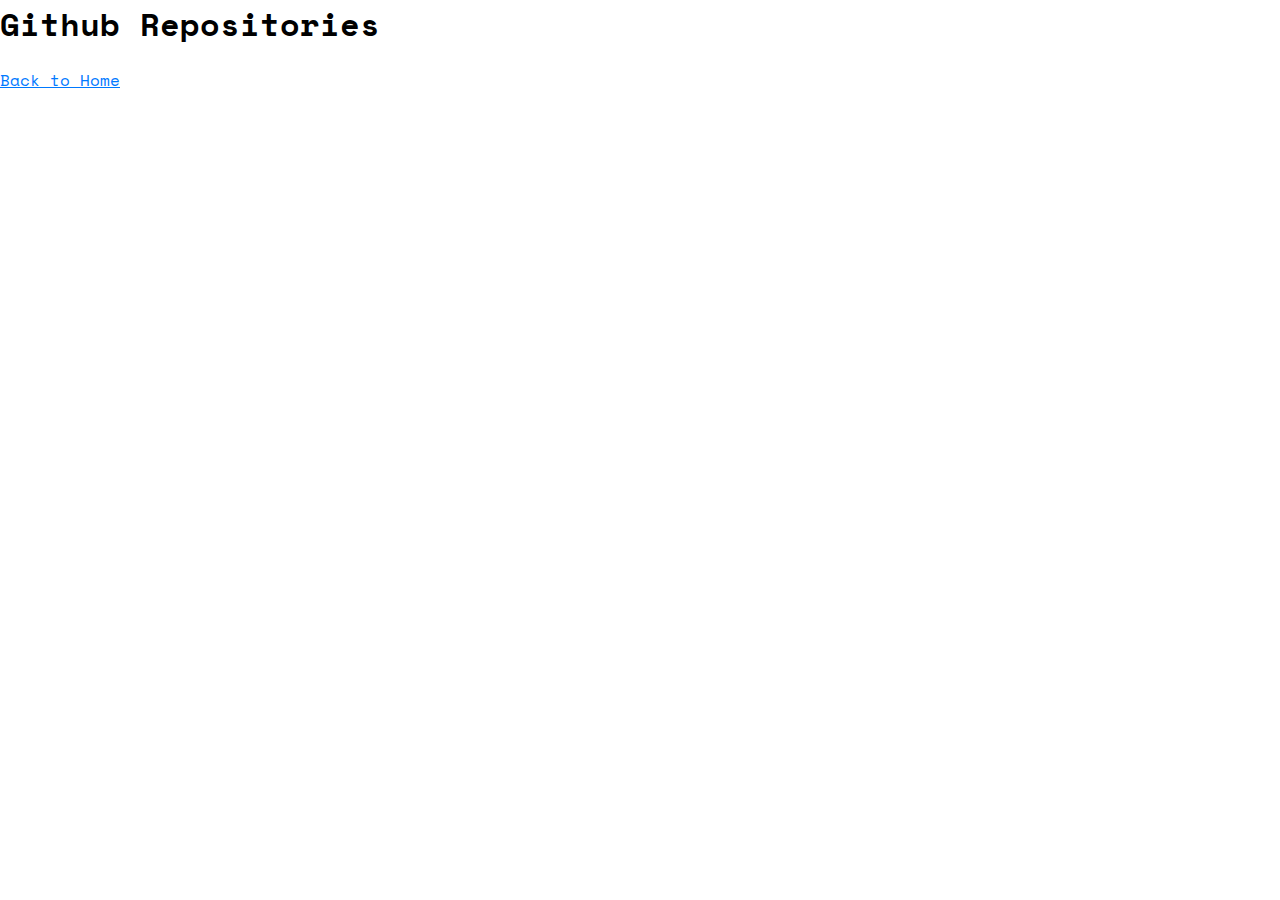
<file: repos.html>
<!DOCTYPE html>
<html lang="en">

<head>
    <meta charset="UTF-8">
    <meta name="viewport" content="width=device-width, initial-scale=1.0">
    <title>Document</title>
    <link rel="preconnect" href="https://fonts.googleapis.com">
    <link rel="preconnect" href="https://fonts.gstatic.com" crossorigin>
    <link
        href="https://fonts.googleapis.com/css2?family=Fraunces:opsz@9..144&family=Montserrat&family=Space+Mono&display=swap"
        rel="stylesheet">
    <link rel="stylesheet" href="styles.css">
</head>


<body>
    <h1>Github Repositories</h1>
    <div id="reposContainer"></div>
    <a href="index.html">Back to Home</a>

    <script src="repos.js"></script>

    
</body>

</html>
</file>
<file: styles.css>
* {
  margin: 0;
  padding: 0;
  box-sizing: border-box;
  font-family: "Space Mono", monospace;
  overflow: hidden;
}

.wrapper {
  width: 100vw;
  height: 100vh;
  background-color: #f6f8ff;
}

.container {
  width: 750px;
  margin: 0 auto;
}

.head {
  display: flex;
  justify-content: space-between;
  align-items: center;
  padding-top: 2rem;
  margin-bottom: 2rem;
}

.heading {
  color: #4b6a9b;
  font-size: 2rem;
}

.mode {
  width: 90px;
  display: flex;
  justify-content: space-between;
  cursor: pointer;
}

.moon {
  /* margin: 5px; */
  font-size: 13px;
  font-weight: 600;
  color: #4b6a9b;
  text-transform: uppercase;
  letter-spacing: 2.5px;
  display: flex;
  justify-content: center;
  align-items: center;
}

.dark {
  margin-right: 25px;
}
.light {
  margin-right: 20px;
}
.sun {
  /* margin: 5px; */
  font-size: 13px;
  font-weight: 600;
  color: white;
  text-transform: uppercase;
  letter-spacing: 2.5px;
  display: none;
  justify-content: center;
  align-items: center;
}

.invisible {
  display: none;
}
.visible {
  display: flex; /* or display: block; depending on your HTML structure */
}

.searchBar {
  position: relative;
  border-radius: 15px;
  box-shadow: 0px 16px 30px -10px rgba(70, 96, 187, 0.2);
  display: flex;
  justify-content: space-between;
  align-items: center;

  padding-left: 50px;
  height: 70px;

  background-image: url(assets/images/search-icon.svg);
  background-repeat: no-repeat;
  background-position-x: 24px;
  background-position-y: center;
  background-size: 20px;

  background-color: #fefefe;
}

.btn {
  background-color: #0079ff;
  border: none;
  border-radius: 10px;
  color: white;
  font-weight: bold;
  padding: 14px 28px;
  font-size: 16px;
  margin-right: 12px;
}
.btn:hover {
  cursor: pointer;
  background-color: #60abff;
}

input {
  border: none;
  width: 60%;
  outline: none;
  background: none;
  color: #4b6a9b;
  padding-left: 14px;
  font-size: 20px;
}

.mainBox {
  padding: 40px;
  box-shadow: 0px 16px 30px -10px rgba(70, 96, 187, 0.2);
  border-radius: 24px;
  background-color: #fefefe;
  margin-top: 40px;

  display: flex;
  /* justify-content: center; */
  /* align-items: center; */
}

.left {
  width: 40%;
}

.left img {
  width: 120px;
  border-radius: 100%;
}

.topDiv {
  display: flex;
  justify-content: space-between;
}

.user-name {
  font-size: 26px;
  font-weight: bold;
  color: #2b3442;
}

a {
  cursor: pointer;
  text-decoration: underline;
  color: #0079ff;
}

.date {
  font-size: 15px;
  color: #4b6a9b;
}

.bio {
  font-size: 15px;
  line-height: 25px;
  opacity: 0.75;
}

.middle {
  margin: 20px 0;
  padding: 18px 32px;
  display: flex;
  justify-content: space-between;
  background-color: #f6f8ff;
  text-align: center;
  border-radius: 10px;
}

.middle div {
  display: flex;
  flex-direction: column;
  width: 100%;
  gap: 8px;
  text-align: start;
  color: #4b6a9b;
}

.title {
  font-size: 13px;
}

.value1,
.value2,
.value3 {
  font-size: 22px;
  font-weight: bold;
  color: #2b3442;
}

.bottom {
  display: flex;
  flex-wrap: wrap;
  flex-direction: row;
  justify-content: space-between;
  gap: 16px 0;
  color: #4b6a9b;
}

.profile {
  width: 50%;
  display: flex;
  gap: 14px;
  justify-content: center;
  align-items: center;
  font-size: 15px;
  opacity: 0.5;
}

.right {
  display: flex;
  flex-direction: column;
  gap: 24px;
  justify-content: space-evenly;
  width: 100%;
}

.error {
  font-size: 15px;
  position: absolute;
  color: red;
  font-weight: bold;

  top: 50%;
  right: 20%;
  transform: translateY(-50%);

  display: none;
}

.error.active {
  display: flex;
}

.new {
  background-color: #141d2f;
}

.new1 {
  background-color: #1e2a47;
}

.lm-text {
  background-color: white;
}


/* styles.css */

#reposContainer {
  display: flex;
  flex-wrap: wrap;
  justify-content: space-around;
  margin-top: 20px;
}

.repoBox {
  background-color: #fff;
  border: 1px solid #ddd;
  border-radius: 8px;
  padding: 15px;
  margin: 10px;
  width: 300px;
  box-shadow: 0 0 10px rgba(0, 0, 0, 0.1);
  transition: transform 0.3s ease-in-out;
}

.repoBox:hover {
  transform: scale(1.05);
}

.repoName {
  font-size: 18px;
  font-weight: bold;
  color: #2a8aca;
  margin-bottom: 10px;
}

.repoDescription {
  font-size: 14px;
  color: #555;
}

.repoTopicsList {
  list-style: none;
  padding: 0;
  margin-top: 10px;
}

.repoTopicsList li {
  display: inline-block;
  margin-right: 5px;
  background-color: #f0f0f0;
  padding: 3px 8px;
  border-radius: 4px;
  font-size: 12px;
  color: #555;
}
</file>
